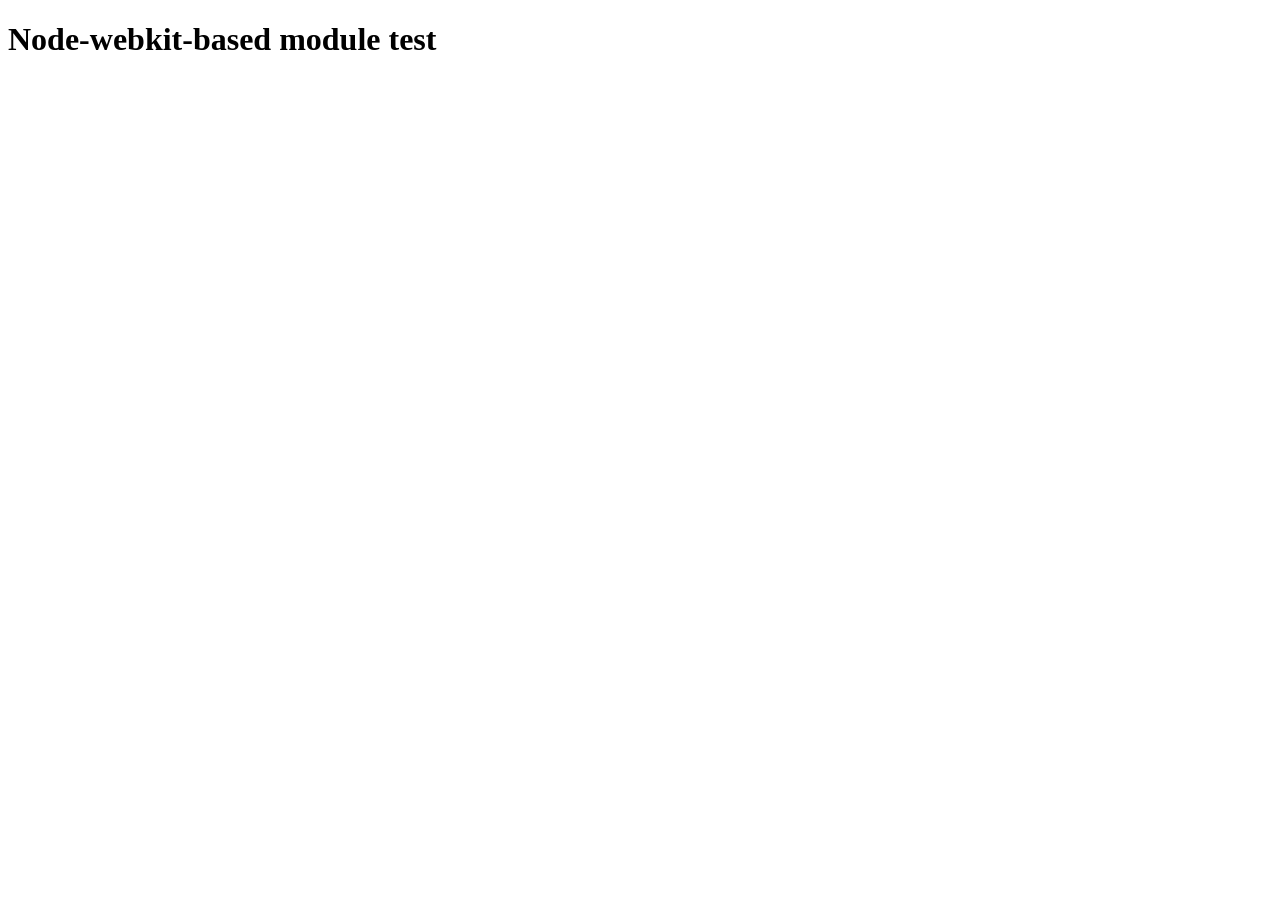
<file: BackAralev-main/node_modules/@mapbox/node-pre-gyp/lib/util/nw-pre-gyp/index.html>
<!doctype html>
<html>
<head>
<meta charset="utf-8">
<title>Node-webkit-based module test</title>
<script>
function nwModuleTest(){
   var util = require('util');
   var moduleFolder = require('nw.gui').App.argv[0];
   try {
      require(moduleFolder);
   } catch(e) {
      if( process.platform !== 'win32' ){
         util.log('nw-pre-gyp error:');
         util.log(e.stack);
      }
      process.exit(1);
   }
   process.exit(0);
}
</script>
</head>
<body onload="nwModuleTest()">
<h1>Node-webkit-based module test</h1>
</body>
</html>
</file>
